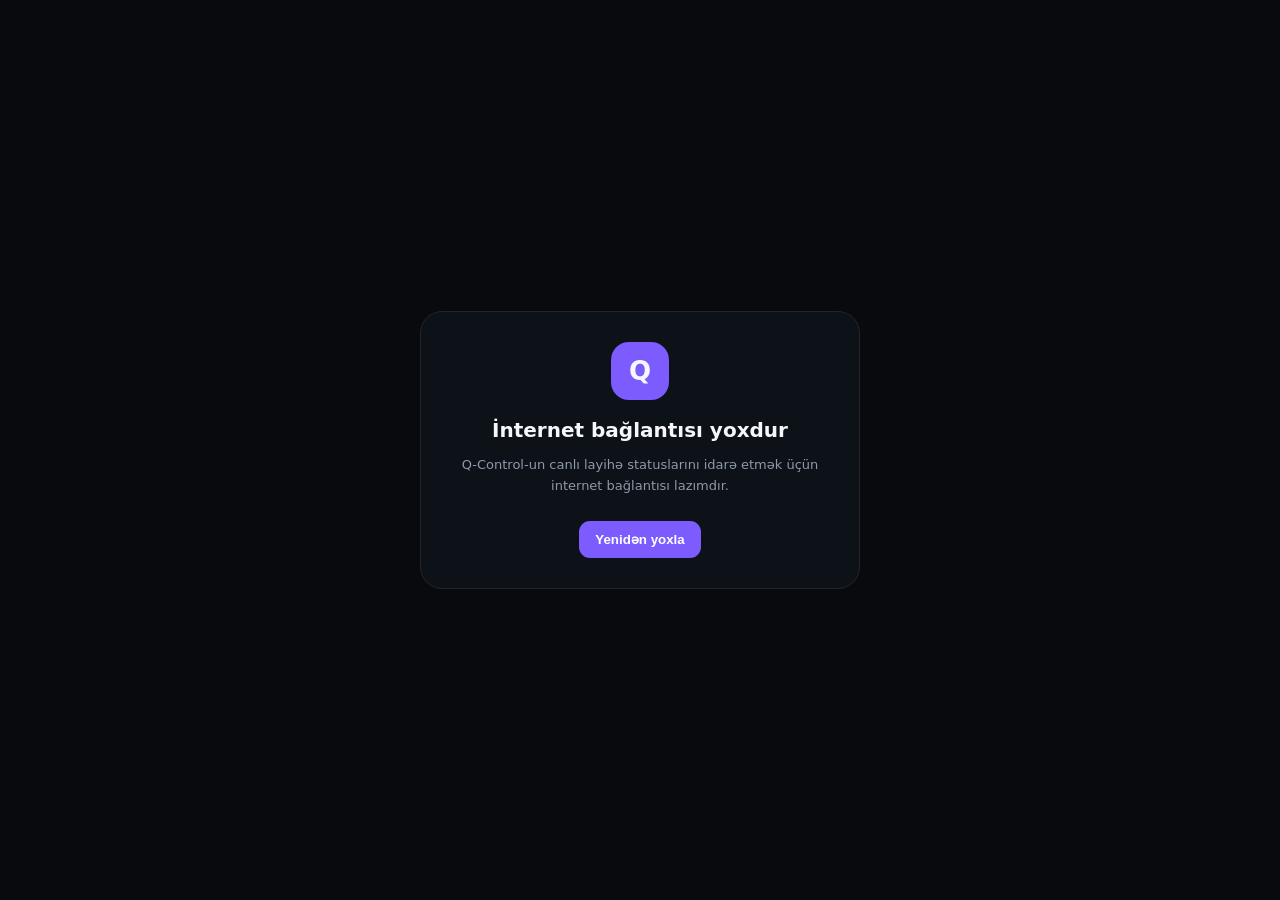
<file: offline.html>
<!doctype html>
<html lang="az">
<head>
<meta charset="utf-8"><meta name="viewport" content="width=device-width,initial-scale=1">
<meta name="theme-color" content="#080a0e"><title>Q-Control — Oflayn</title>
<style>
*{box-sizing:border-box}body{margin:0;min-height:100vh;display:grid;place-items:center;background:#080a0e;color:#f5f7fa;font-family:system-ui,-apple-system,Segoe UI,sans-serif;padding:24px}
main{width:min(440px,100%);border:1px solid #202631;background:#0d1219;border-radius:22px;padding:30px;text-align:center}
.q{width:58px;height:58px;border-radius:18px;margin:0 auto 18px;display:grid;place-items:center;background:#7c5cff;font-weight:900;font-size:26px}
h1{font-size:20px;margin:0 0 8px}p{color:#8e99a8;font-size:13px;line-height:1.6}button{margin-top:12px;border:0;border-radius:11px;background:#7c5cff;color:#fff;padding:11px 16px;font-weight:800}
</style></head>
<body><main><div class="q">Q</div><h1>İnternet bağlantısı yoxdur</h1><p>Q-Control-un canlı layihə statuslarını idarə etmək üçün internet bağlantısı lazımdır.</p><button onclick="location.reload()">Yenidən yoxla</button></main></body>
</html>
</file>
